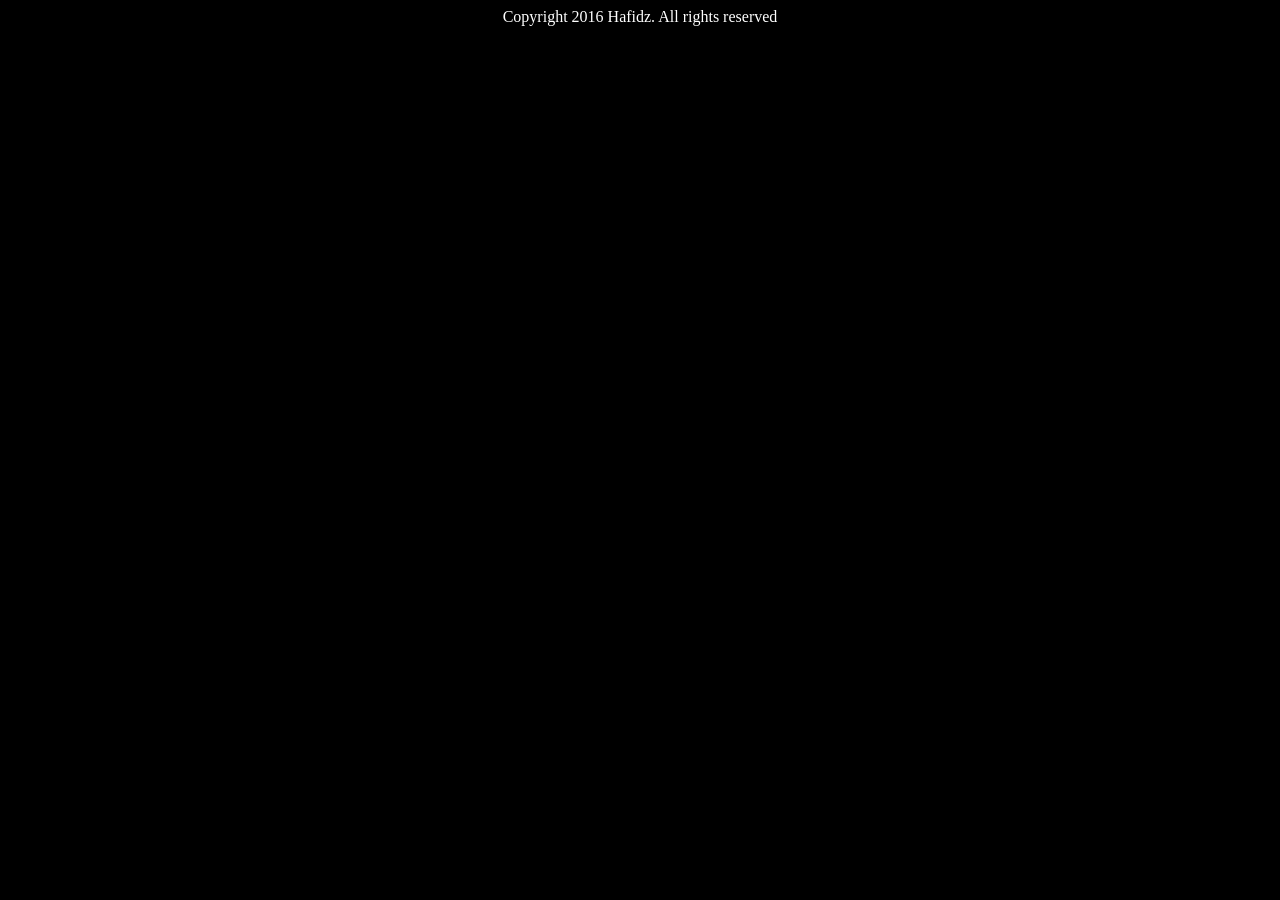
<file: content/atribut/footer.html>
<!DOCTYPE HTML>
<html>
	<head>
	<title>footer</title>
	<link rel="stylesheet" type="text/css" href="../css/footer.css">
    <!--<meta http-equiv="refresh" content="5">-->	
	</head>
	<body id="body">
		<a>Copyright 2016 Hafidz. All rights reserved</a>
	</body>
</html>
</file>
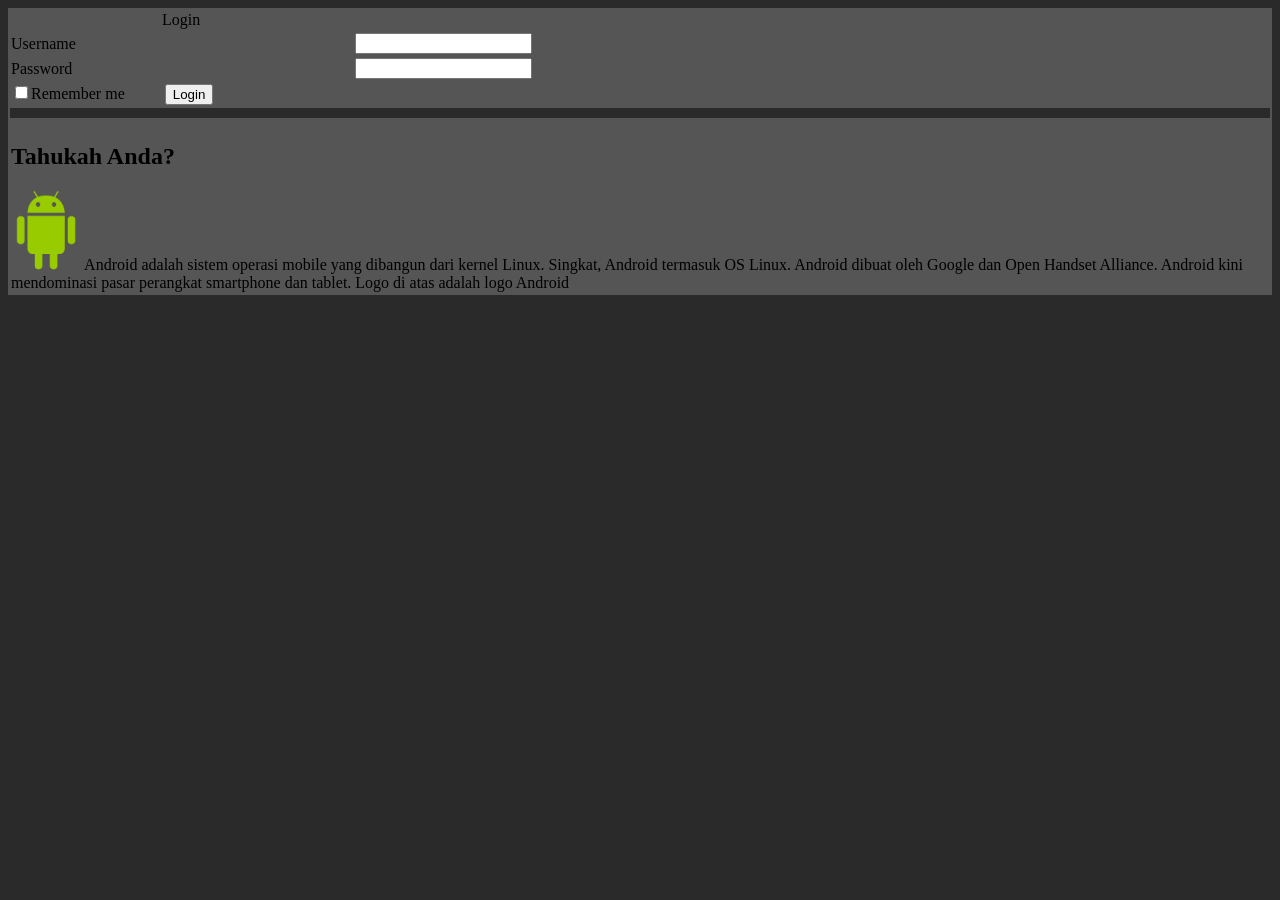
<file: content/atribut/sidebar.html>
<!DOCTYPE HTML>
<html>
	<head>
	<title>sidebar</title>
	<link rel="stylesheet" type="text/css" href="../css/sidebar.css">
    <!--<meta http-equiv="refresh" content="5">-->	
	</head>
	<body id="body">
	<table id="box" width="100%">
		<tr>
			<td align="center">Login</td>
		</tr>
		<tr>
			<td>Username</td>
			<td><form><input type="text" name="username" /></form></td>
		</tr>
		<tr>
			<td>Password</td>
			<td><form><input type="password" name="password" /></form></td>
		</tr>
		<tr>
			<td colspan="2">
			<form><input type="checkbox" name="remember me" value="on">Remember me
			&nbsp;&nbsp;&nbsp;&nbsp;&nbsp;&nbsp;&nbsp;&nbsp;
			<a href=""><button type="button">Login</button></a>
			</td>
		</tr>
		<tr class="blank"><td colspan="2"></td></tr>
	</table>
	<table id="box2">
		<tr>
			<td>
			<h2>Tahukah Anda?</h2>
			<img src="../picture/android-logo.png" alt="android" width="70px" height="80px">
			Android adalah sistem operasi mobile yang dibangun dari kernel Linux. Singkat, Android termasuk OS Linux.
			Android dibuat oleh Google dan Open Handset Alliance. Android kini mendominasi pasar perangkat smartphone
			dan tablet. Logo di atas adalah logo Android
			</td>
		</tr>
	</table>
	</body>
</html>
</file>
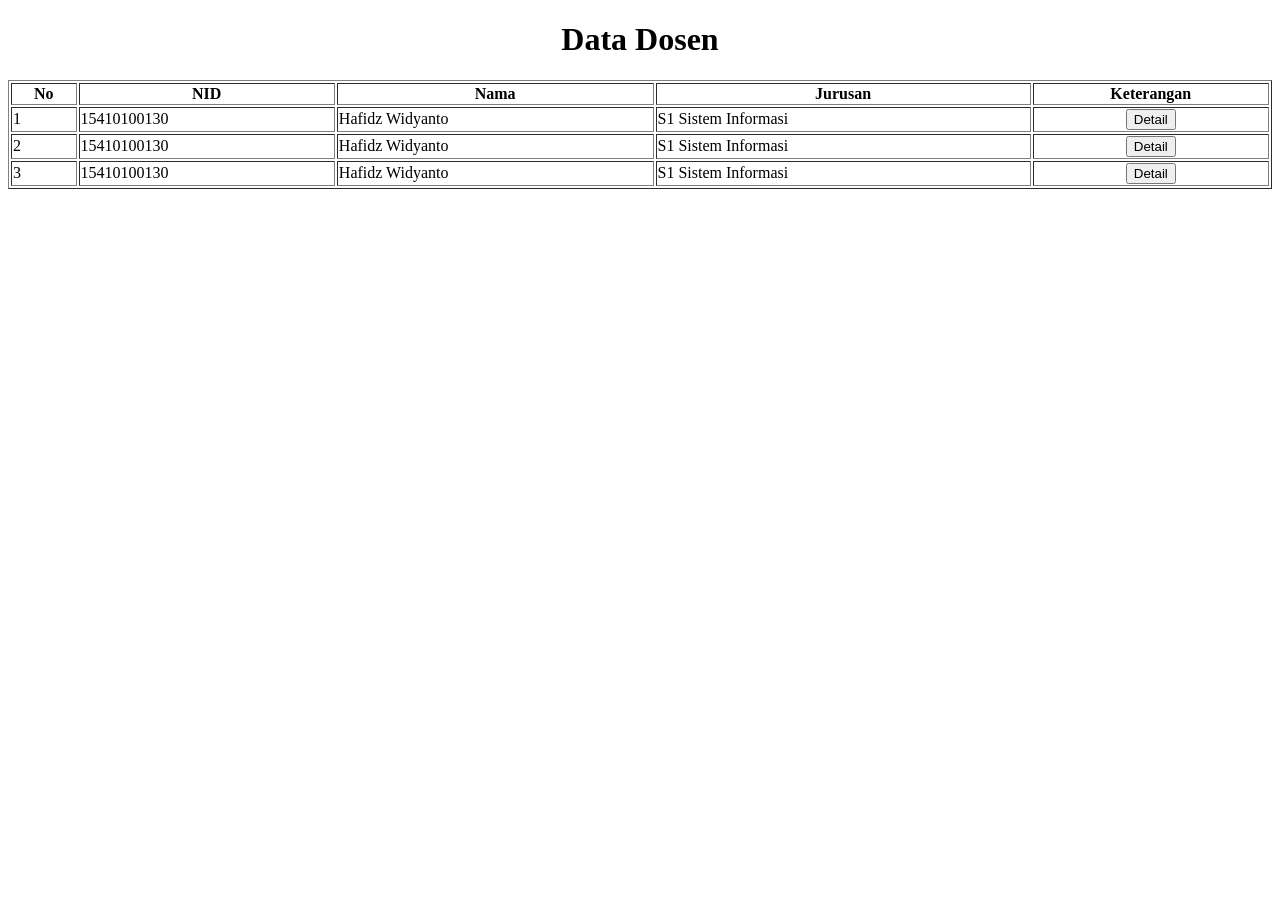
<file: content/menu/dsn.html>
<!DOCTYPE html>
<html>
  <head>
    <meta charset="utf-8">
    <title>dosen</title>
  </head>
  <body>
      <h1 style="text-align:center;">Data Dosen</h1>
      <table border="1" width="100%">
		<thead>
			<th>No</th>
			<th>NID</th>
			<th>Nama</th>
			<th>Jurusan</th>
			<th>Keterangan</th>
		</thead>
		<tbody>
			<td>1</td>
			<td>15410100130</td>
			<td>Hafidz Widyanto</td>
			<td>S1 Sistem Informasi</td>
			<td><center><a href="../detail/dsn/dsn1.html"><button type="button">Detail</button></a></center></td>
		</tbody>
		<tbody>
			<td>2</td>
			<td>15410100130</td>
			<td>Hafidz Widyanto</td>
			<td>S1 Sistem Informasi</td>
			<td><center><a href="../detail/dsn/dsn1.html"><button type="button">Detail</button></a></center></td>
		</tbody>
		<tbody>
			<td>3</td>
			<td>15410100130</td>
			<td>Hafidz Widyanto</td>
			<td>S1 Sistem Informasi</td>
			<td><center><a href="../detail/dsn/dsn1.html"><button type="button">Detail</button></a></center></td>
		</tbody>
	  </table>
  </body>
</html>
</file>
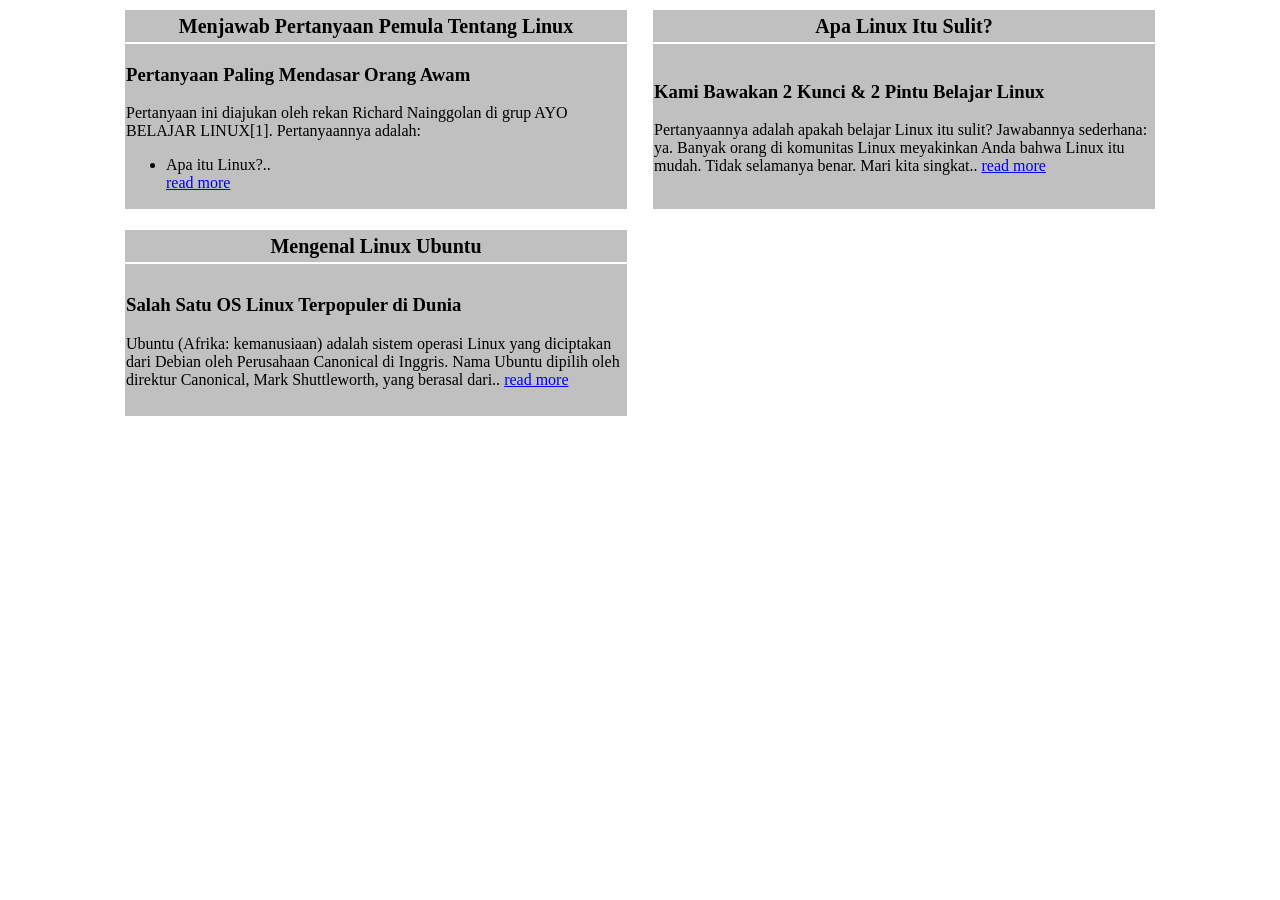
<file: content/menu/home.html>
<!DOCTYPE HTML>
<html>
	<head>
	<title>home</title>
	<link rel="stylesheet" type="text/css" href="../css/home.css">
    <!--<meta http-equiv="refresh" content="5">-->	
	</head>
	<body>
		<table align="center" border="0">
			<tr class="box">
				<td class="judul"><a>Menjawab Pertanyaan Pemula Tentang Linux</a></td>
				<td width="15px" rowspan="2" class="blank"></td>
				<td class="judul"><a>Apa Linux Itu Sulit?</a></td>
			</tr>
			<tr class="box">
				<td class="konten">
				<h3>Pertanyaan Paling Mendasar Orang Awam</h3>
				<p>Pertanyaan ini diajukan oleh rekan Richard Nainggolan di
					grup AYO BELAJAR LINUX[1]. Pertanyaannya adalah:</p>
				<ul>
					<li>Apa itu Linux?..</li><a href="../detail/post/post1.html">read more</a>
				</ul>
				</td>
				<td  width="500px">
				<h3>Kami Bawakan 2 Kunci & 2 Pintu Belajar Linux</h3>
				<p>Pertanyaannya adalah apakah belajar Linux itu sulit?
					Jawabannya sederhana: ya. Banyak orang di komunitas
					Linux meyakinkan Anda bahwa Linux itu mudah. Tidak
					selamanya benar. Mari kita singkat.. <a href="../detail/post/post2.html">read more</a></p>
				</td>
			</tr>
			<tr>
			<td height="15px" colspan="3"></td>
			</tr>
			<tr class="box">
				<td class="judul"><a>Mengenal Linux Ubuntu</a></td>
				<td width="20px" rowspan="2" class="blank"></td>
				
			</tr>
			<tr class="box">
				<td class="konten">
				<h3>Salah Satu OS Linux Terpopuler di Dunia</h3>
				<p>Ubuntu (Afrika: kemanusiaan) adalah sistem operasi
					Linux yang diciptakan dari Debian oleh Perusahaan Canonical di Inggris.
					Nama Ubuntu dipilih oleh direktur Canonical, Mark Shuttleworth, yang berasal dari.. 
					<a href="../detail/post/post3.html">read more</a></p>				
				</td>
				
			</tr>
		</table>
	</body>
</html>
</file>
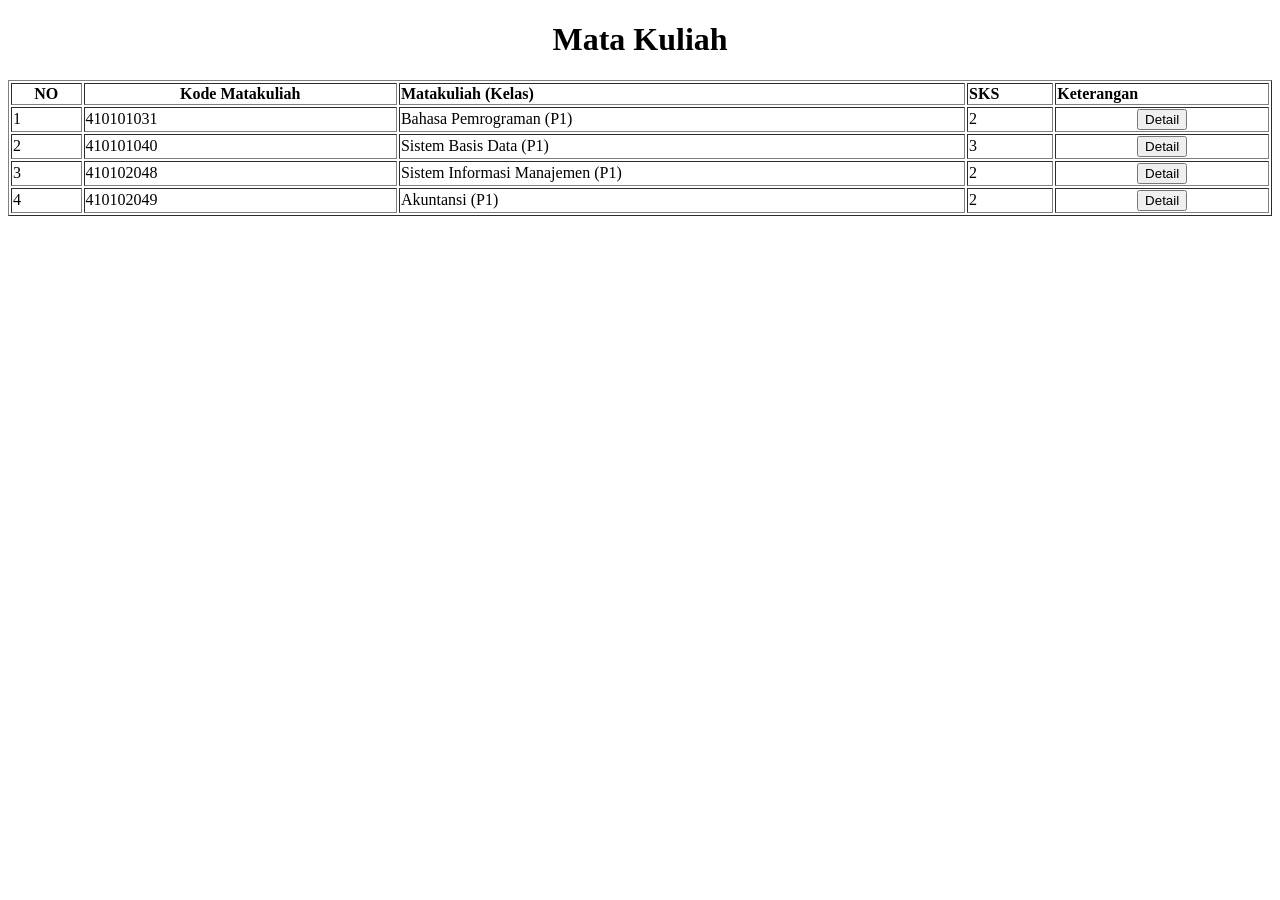
<file: content/menu/matkul.html>
<!DOCTYPE html>
<html>
  <head>
    <meta charset="utf-8">
    <title>mata kuliah</title>
  </head>
  <body>
		  <h1 style="text-align:center;">Mata Kuliah</h1>
	 <table  align="center" width="100%" border="1">
            <tbody>
			<tr>              
                <th>NO</th>
                <th>Kode Matakuliah</th>    
                <th style="text-align: left">Matakuliah (Kelas)</th>
                <th style="text-align:left">SKS</th>                           
                <th style="text-align:left">Keterangan</th>
            </tr>           
            <tr class="even">
				<td>1</td>
				<td>410101031</td>
				<td style="text-align:left">Bahasa Pemrograman (P1)</td>
				<td style="text-align:left">2</td>
				<td><center><a href="../detail/mk/mk1.html"><button type="button">Detail</button></a></center></td>
			</tr>
			<tr class="even">
				<td>2</td>
				<td>410101040</td>
				<td style="text-align:left">Sistem Basis Data (P1)</td>
				<td style="text-align:left">3</td>
				<td><center><a href="../detail/mk/mk1.html"><button type="button">Detail</button></a></center></td>
			</tr>
			<tr class="odd">
				<td>3</td>  
				<td>410102048</td>  
				<td style="text-align:left">Sistem Informasi Manajemen (P1)</td> 
				<td style="text-align:left">2</td>  
				<td><center><a href="../detail/mk/mk1.html"><button type="button">Detail</button></a></center></td>
			</tr>
			<tr class="odd">  
				<td>4</td>  
				<td>410102049</td> 
				<td style="text-align:left">Akuntansi (P1)</td>  
				<td style="text-align:left">2</td>  
				<td><center><a href="../detail/mk/mk1.html"><button type="button">Detail</button></a></center></td>
			</tr>
			         
        </tbody></table>
      
  </body>
</html>
</file>
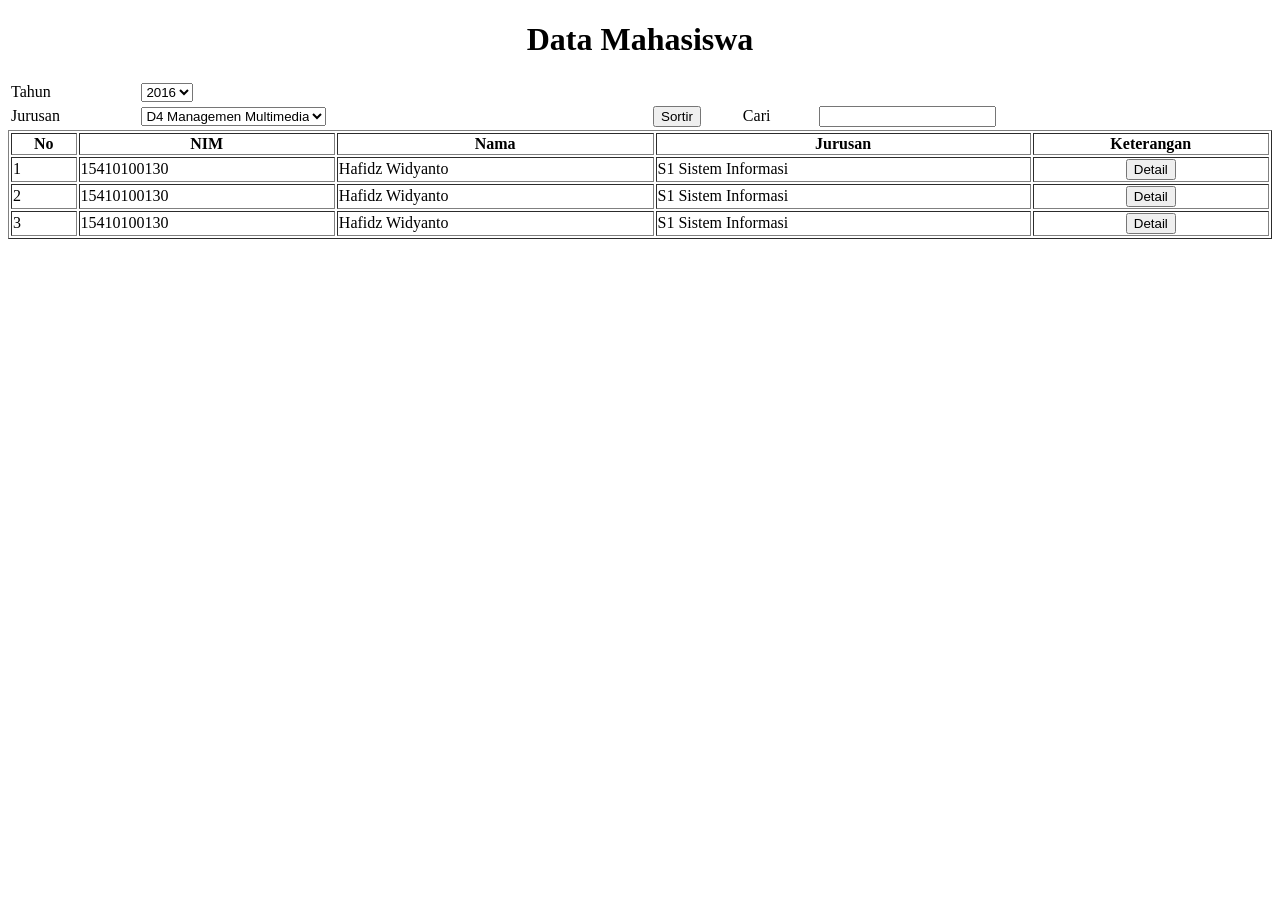
<file: content/menu/mhs.html>
<!DOCTYPE html>
<html>
  <head>
    <meta charset="utf-8">
    <title>mahasiswa</title>
  </head>
  <body>
      <h1 style="text-align:center;">Data Mahasiswa</h1>
	  <table width="100%" border="0">
		<tr>
			<td>Tahun</td>
			<td><select name="dropdown">
            <option value="2010" selected>2010</option>
            <option value="2011" selected>2011</option>
            <option value="2012" selected>2012</option>
            <option value="2013" selected>2013</option>
            <option value="2014" selected>2014</option>
            <option value="2015" selected>2015</option>
            <option value="2016" selected>2016</option></select></td>
		</tr>
		<tr>
			<td>Jurusan</td>
			<td><select name="dropdown">
            <option value="S1 Sistem Informasi" selected>S1 Sistem Informasi</option>
            <option value="S1 Sistem Komputer" selected>S1 Sistem Komputer</option>
            <option value="S1 Managemen Informasi" selected>S1 managemen Informasi</option>
            <option value="D4 Managemen Multimedia" selected>D4 Managemen Multimedia</option></select></td>
			<td><center><button type="button">Sortir</button></center></td>
			<td>Cari</td>
			<td><input type="text" name="search"/></td>
		</tr>
	</table>
      <table border="1" width="100%">
		<thead>
			<th>No</th>
			<th>NIM</th>
			<th>Nama</th>
			<th>Jurusan</th>
			<th>Keterangan</th>
		</thead>
		<tbody>
			<td>1</td>
			<td>15410100130</td>
			<td>Hafidz Widyanto</td>
			<td>S1 Sistem Informasi</td>
			<td><center><a href="../detail/mhs/130.html"><button type="button">Detail</button></a></center></td>
		</tbody>
		<tbody>
			<td>2</td>
			<td>15410100130</td>
			<td>Hafidz Widyanto</td>
			<td>S1 Sistem Informasi</td>
			<td><center><a href="../detail/mhs/130.html"><button type="button">Detail</button></a></center></td>
		</tbody>
		<tbody>
			<td>3</td>
			<td>15410100130</td>
			<td>Hafidz Widyanto</td>
			<td>S1 Sistem Informasi</td>
			<td><center><a href="../detail/mhs/130.html"><button type="button">Detail</button></a></center></td>
		</tbody>
	</table>
  </body>
</html>
</file>
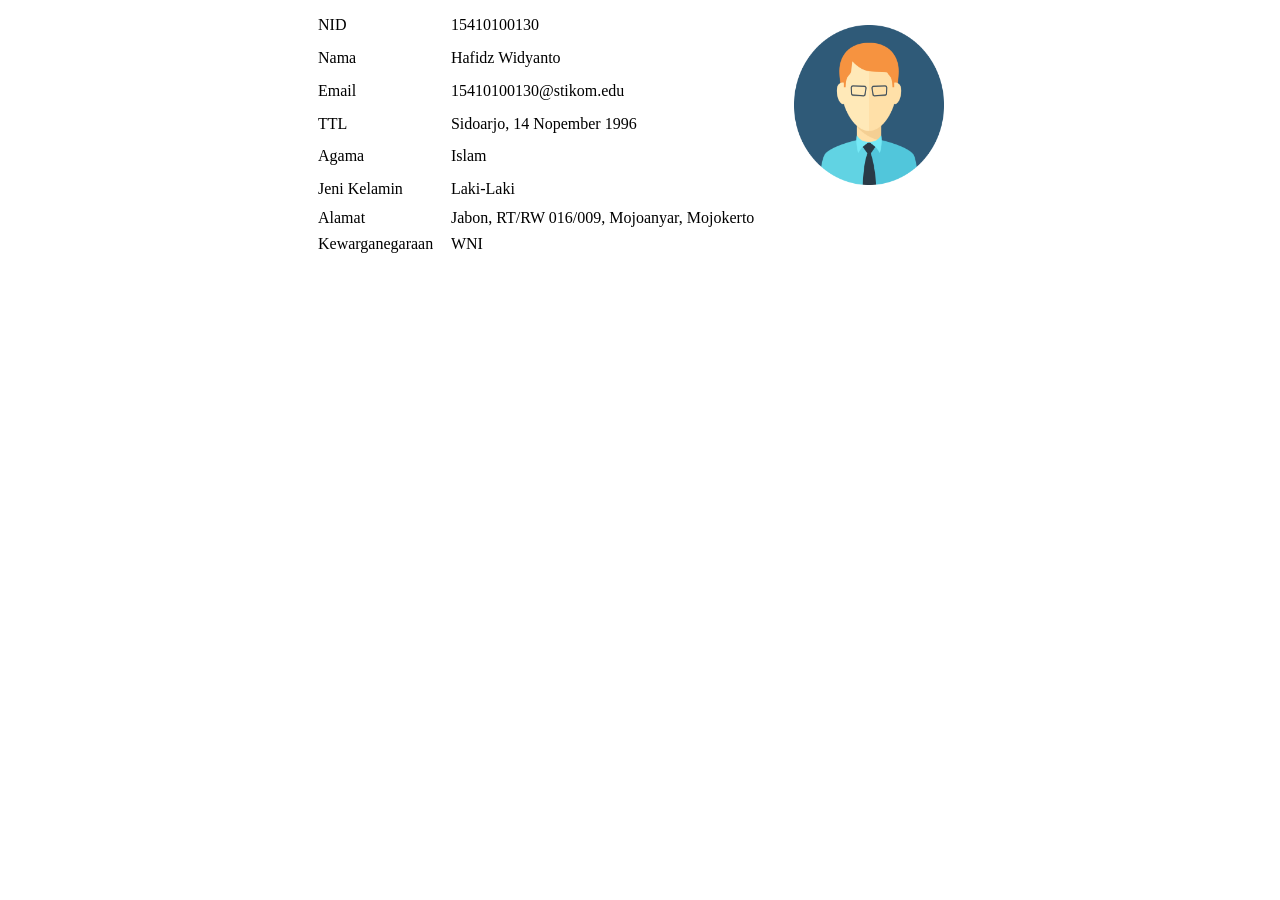
<file: content/detail/dsn/dsn1.html>
<!DOCTYPE HTML>
<html>
	<head>
	
	</head>
	<body>
		<table align="center" width="650px" height="250px">
			<tr>
				<td>NID</td>
				<td>15410100130</td>
				<td rowspan="6"><img src="../../picture/teacher.png" width="150px" height="160px" alt="foto"></td>
			</tr>
			<tr>
				<td>Nama</td>
				<td>Hafidz Widyanto</td>
			</tr>
			<tr>
				<td>Email</td>
				<td>15410100130@stikom.edu</td>
			</tr>
			<tr>
				<td>TTL</td>
				<td>Sidoarjo, 14 Nopember 1996</td>
			</tr>
			<tr>
				<td>Agama</td>
				<td>Islam</td>
			</tr>
			<tr>
				<td>Jeni Kelamin</td>
				<td>Laki-Laki</td>
			</tr>
			<tr>
				<td>Alamat</td>
				<td>Jabon, RT/RW 016/009, Mojoanyar, Mojokerto </td>
			</tr>
			<tr>
				<td>Kewarganegaraan</td>
				<td>WNI</td>
			</tr>
			
			</table>
	</body>
</html>
</file>
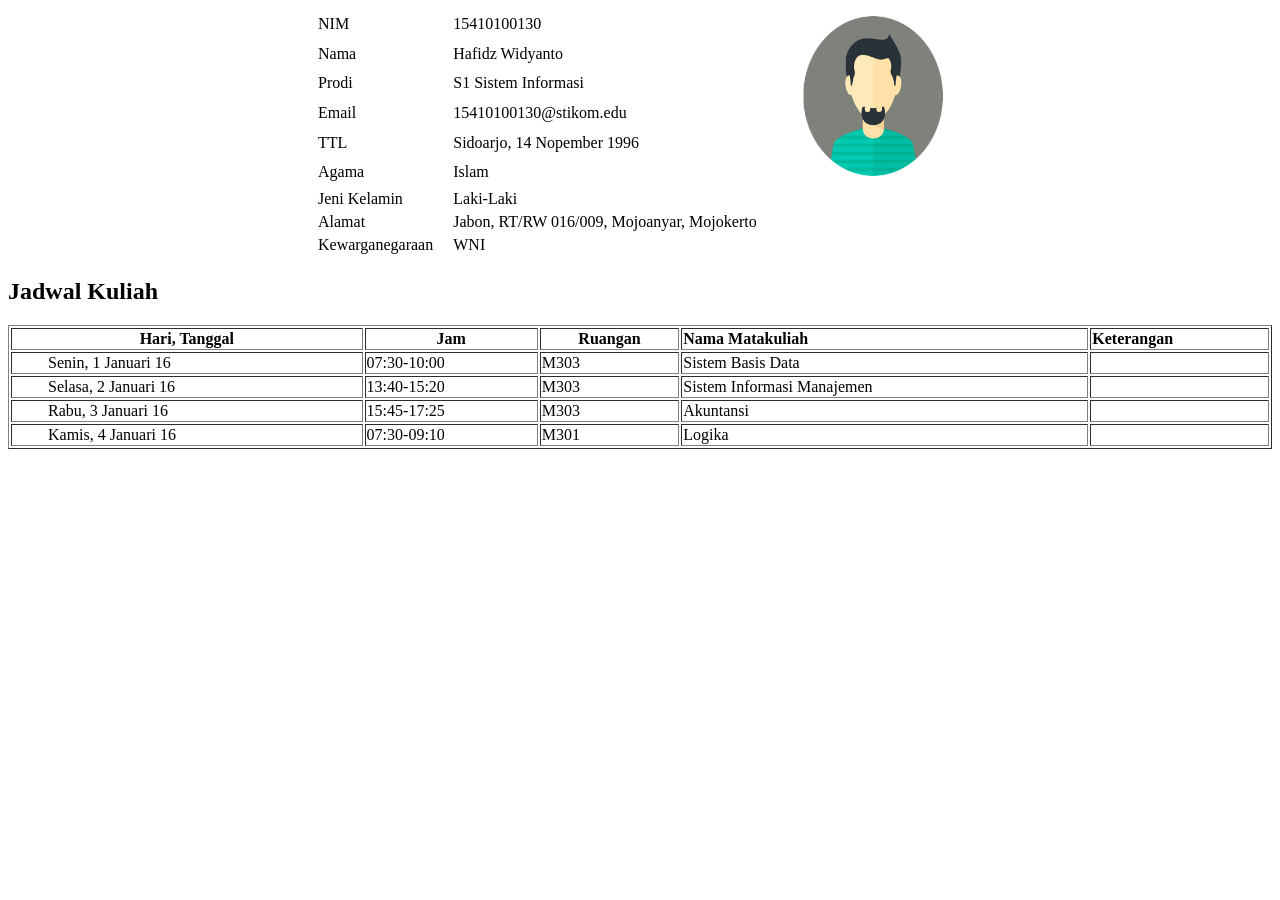
<file: content/detail/mhs/130.html>
<!DOCTYPE HTML>
<html>
	<head>
	
	</head>
	<body>
		<table align="center" width="650px" height="250px">
			<tr>
				<td>NIM</td>
				<td>15410100130</td>
				<td rowspan="6"><img src="../../picture/flat-faces-icons-circle-man-4_256x256x32.png" width="140px" height="160px" alt="foto"></td>
			</tr>
			<tr>
				<td>Nama</td>
				<td>Hafidz Widyanto</td>
			</tr>
			<tr>
				<td>Prodi</td>
				<td>S1 Sistem Informasi</td>
			</tr>
			<tr>
				<td>Email</td>
				<td>15410100130@stikom.edu</td>
			</tr>
			<tr>
				<td>TTL</td>
				<td>Sidoarjo, 14 Nopember 1996</td>
			</tr>
			<tr>
				<td>Agama</td>
				<td>Islam</td>
			</tr>
			<tr>
				<td>Jeni Kelamin</td>
				<td>Laki-Laki</td>
			</tr>
			<tr>
				<td>Alamat</td>
				<td>Jabon, RT/RW 016/009, Mojoanyar, Mojokerto </td>
			</tr>
			<tr>
				<td>Kewarganegaraan</td>
				<td>WNI</td>
			</tr>
			
			</table>
			<h2>Jadwal Kuliah</h2>
	  <table width="100%" border="1" style="margin-bottom: 0;">
            <tbody>
            <tr>
                <th>Hari, Tanggal</th>
                <th>Jam</th>
                <th>Ruangan</th>
                <th style="text-align: left">Nama Matakuliah</th>                                                        
                <th style="text-align: left">Keterangan</th>                
            </tr>
            <tr> 
	            <td style="text-align:left;text-indent:35px;">Senin, 1 Januari 16</td>
	            <td>07:30-10:00</td>
	            <td>M303</td>
	            <td style="text-align:left">Sistem Basis Data</td>
	            <td style="text-align:left"></td>
	        </tr>
            <tr>
            	<td style="text-align:left;text-indent:35px;">Selasa, 2 Januari 16</td>
            	<td>13:40-15:20</td>
            	<td>M303</td>
            	<td style="text-align:left">Sistem Informasi Manajemen</td>
            	<td style="text-align:left"></td>
            </tr>
            <tr>
            	<td style="text-align:left;text-indent:35px;">Rabu, 3 Januari 16</td>
            	<td>15:45-17:25</td>
            	<td>M303</td>
            	<td style="text-align:left">Akuntansi</td>
            	<td style="text-align:left"></td>
            </tr>
            <tr>
            	<td style="text-align:left;text-indent:35px;">Kamis, 4 Januari 16</td>
            	<td>07:30-09:10</td>
            	<td>M301</td>
            	<td style="text-align:left">Logika</td>
            	<td style="text-align:left"></td>
           	</tr>     
           </tbody>
</table>
	</body>
</html>
</file>
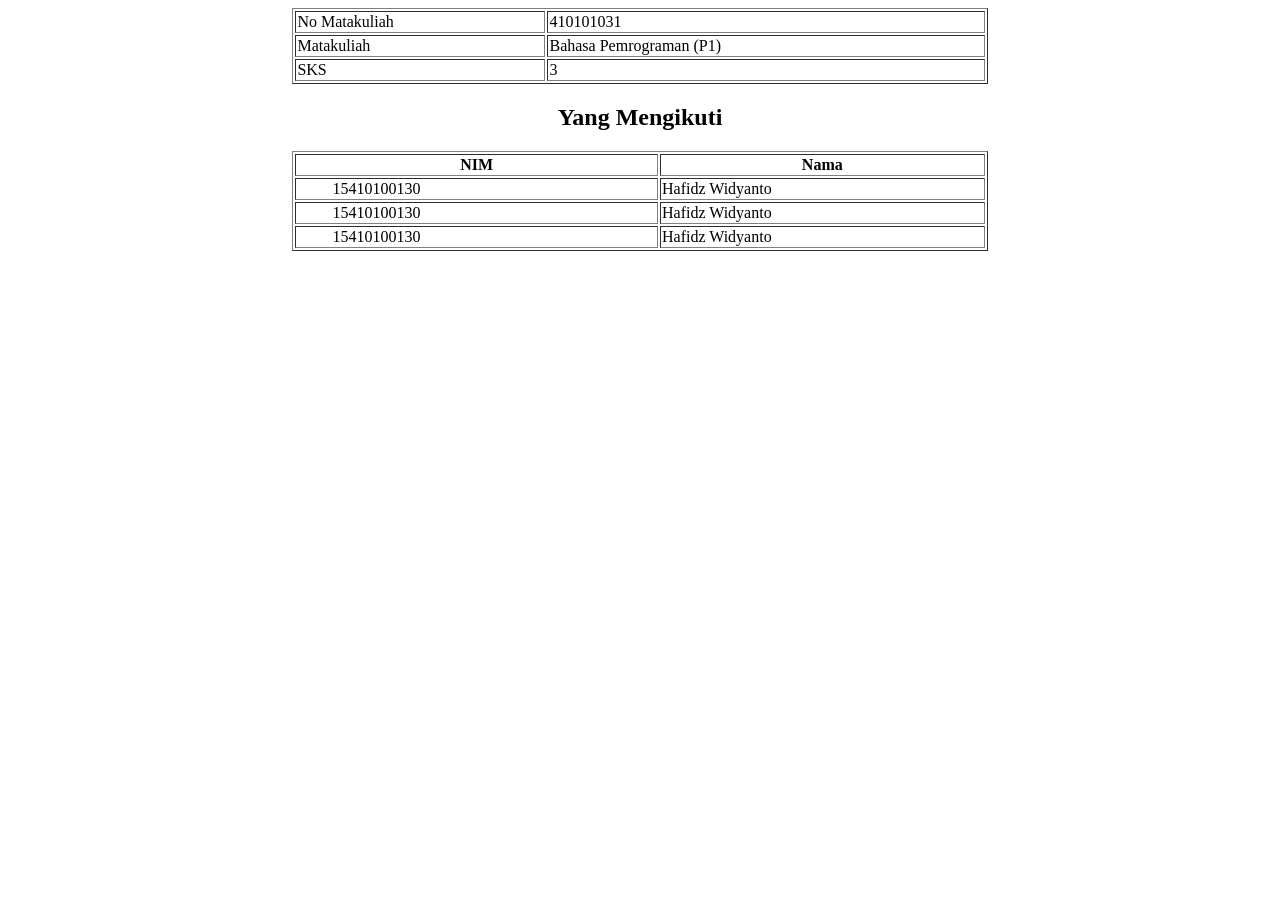
<file: content/detail/mk/mk1.html>
<!DOCTYPE HTML>
<html>
	<head>
	
	</head>
	<body>
		<table align="center" width="55%" border="1">
			<tr>
				<td>No Matakuliah</td>
				<td>410101031</td>
			</tr>
			<tr>
				<td>Matakuliah</td>
				<td>Bahasa Pemrograman (P1)</td>
			</tr>
			<tr>
				<td>SKS</td>
				<td>3</td>
			</tr>
			</table>
			<h2 align="center">Yang Mengikuti</h2>
	  <table width="55%" border="1" style="margin-bottom: 0;" align="center">
            <tbody>
            <tr>
                <th>NIM</th>
                <th>Nama</th>               
            </tr>
            <tr> 
	            <td style="text-align:left;text-indent:35px;">15410100130</td>
	            <td>Hafidz Widyanto</td>
	        </tr>
            <tr> 
	            <td style="text-align:left;text-indent:35px;">15410100130</td>
	            <td>Hafidz Widyanto</td>
	        </tr>
	        <tr> 
	            <td style="text-align:left;text-indent:35px;">15410100130</td>
	            <td>Hafidz Widyanto</td>
	        </tr>
           </tbody>
</table>
	</body>
</html>
</file>
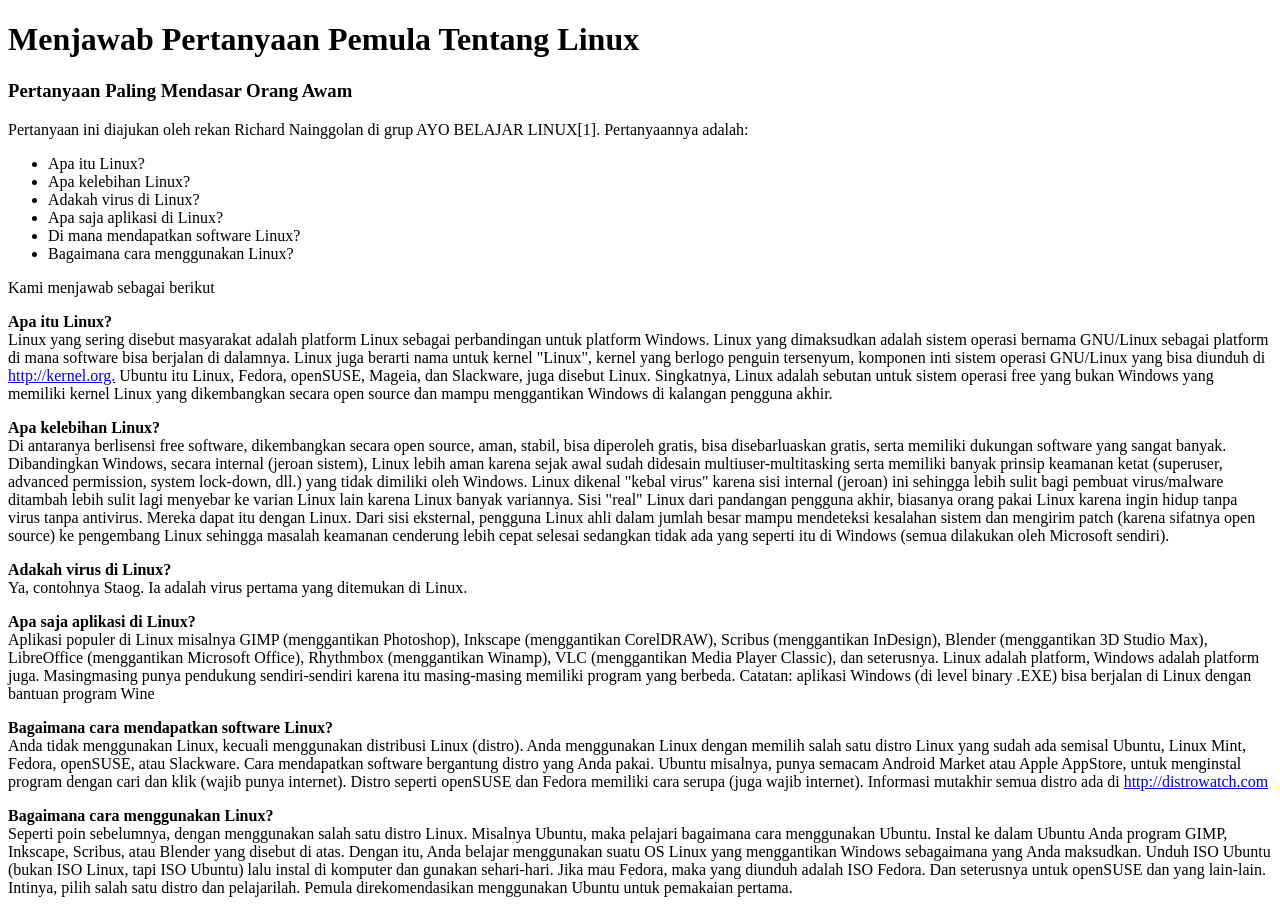
<file: content/detail/post/post1.html>
<!DOCTYPE HTML>
<html>
	<head>
		
	</head>
	<body>
	<h1>Menjawab Pertanyaan Pemula Tentang Linux</h1>
	<h3>Pertanyaan Paling Mendasar Orang Awam</h3>
	<p>Pertanyaan ini diajukan oleh rekan Richard Nainggolan di grup AYO BELAJAR LINUX[1]. Pertanyaannya adalah:</p>
	<ul>
		<li>Apa itu Linux?</li>
		<li>Apa kelebihan Linux?</li>
		<li>Adakah virus di Linux?</li>
		<li>Apa saja aplikasi di Linux?</li>
		<li>Di mana mendapatkan software Linux?</li>
		<li>Bagaimana cara menggunakan Linux?</li>
	</ul>
	<p>Kami menjawab sebagai berikut</p>
	<p><strong>Apa itu Linux?</strong><br />
		Linux yang sering disebut masyarakat adalah platform
		Linux sebagai perbandingan untuk platform Windows.
		Linux yang dimaksudkan adalah sistem operasi bernama
		GNU/Linux sebagai platform di mana software bisa berjalan di dalamnya. Linux juga berarti nama untuk kernel
		"Linux", kernel yang berlogo penguin tersenyum, komponen inti sistem operasi GNU/Linux yang bisa diunduh di
		<a href="http://kernel.org.">http://kernel.org.</a> Ubuntu itu Linux, Fedora, openSUSE,
		Mageia, dan Slackware, juga disebut Linux. Singkatnya,
		Linux adalah sebutan untuk sistem operasi free yang
		bukan Windows yang memiliki kernel Linux yang dikembangkan secara open source dan mampu menggantikan
		Windows di kalangan pengguna akhir.</p>																											
	<p><strong>Apa kelebihan Linux?</strong><br />
		Di antaranya berlisensi free software, dikembangkan secara open source, aman, stabil, bisa diperoleh gratis, bisa
		disebarluaskan gratis, serta memiliki dukungan software
		yang sangat banyak. Dibandingkan Windows, secara internal (jeroan sistem), Linux lebih aman karena sejak awal
		sudah didesain multiuser-multitasking serta memiliki banyak prinsip keamanan ketat (superuser, advanced permission, system lock-down, dll.) yang tidak dimiliki
		oleh Windows. Linux dikenal "kebal virus" karena
		sisi internal (jeroan) ini sehingga lebih sulit bagi
		pembuat virus/malware ditambah lebih sulit lagi
		menyebar ke varian Linux lain karena Linux banyak
		variannya. Sisi "real" Linux dari pandangan pengguna akhir, biasanya orang pakai Linux karena
		ingin hidup tanpa virus tanpa antivirus. Mereka
		dapat itu dengan Linux. Dari sisi eksternal, pengguna Linux ahli dalam jumlah besar mampu mendeteksi kesalahan sistem dan mengirim patch
		(karena sifatnya open source) ke pengembang
		Linux sehingga masalah keamanan cenderung lebih cepat selesai sedangkan tidak ada yang seperti
		itu di Windows (semua dilakukan oleh Microsoft
		sendiri).</p>
	<p><strong>Adakah virus di Linux?</strong><br />
		Ya, contohnya Staog. Ia adalah virus pertama yang
		ditemukan di Linux.</p>
	<p><strong>Apa saja aplikasi di Linux?</strong><br />
		Aplikasi populer di Linux misalnya GIMP (menggantikan Photoshop), Inkscape (menggantikan
		CorelDRAW), Scribus (menggantikan InDesign),
		Blender (menggantikan 3D Studio Max), LibreOffice (menggantikan Microsoft Office), Rhythmbox
		(menggantikan Winamp), VLC (menggantikan Media Player Classic), dan seterusnya. Linux adalah
		platform, Windows adalah platform juga. Masingmasing punya pendukung sendiri-sendiri karena itu
		masing-masing memiliki program yang berbeda.
		Catatan: aplikasi Windows (di level binary .EXE)
		bisa berjalan di Linux dengan bantuan program Wine</p>
	<p><strong>Bagaimana cara mendapatkan software Linux?</strong><br />
		Anda tidak menggunakan Linux, kecuali menggunakan distribusi
		Linux (distro). Anda menggunakan Linux dengan memilih salah
		satu distro Linux yang sudah ada semisal Ubuntu, Linux Mint,
		Fedora, openSUSE, atau Slackware. Cara mendapatkan software bergantung distro yang Anda pakai. Ubuntu misalnya, punya semacam Android Market atau Apple AppStore, untuk
		menginstal program dengan cari dan klik (wajib punya internet).
		Distro seperti openSUSE dan Fedora memiliki cara serupa (juga
		wajib internet). Informasi mutakhir semua distro ada di
		<a href="http://distrowatch.com.">http://distrowatch.com</a></p>
	<p><strong>Bagaimana cara menggunakan Linux?</strong><br />
		Seperti poin sebelumnya, dengan menggunakan salah satu distro Linux. Misalnya Ubuntu, maka pelajari bagaimana cara
		menggunakan Ubuntu. Instal ke dalam Ubuntu Anda program
		GIMP, Inkscape, Scribus, atau Blender yang disebut di atas.
		Dengan itu, Anda belajar menggunakan suatu OS Linux yang
		menggantikan Windows sebagaimana yang Anda maksudkan.
		Unduh ISO Ubuntu (bukan ISO Linux, tapi ISO Ubuntu) lalu instal
		di komputer dan gunakan sehari-hari. Jika mau Fedora, maka
		yang diunduh adalah ISO Fedora. Dan seterusnya untuk
		openSUSE dan yang lain-lain. Intinya, pilih salah satu distro dan
		pelajarilah. Pemula direkomendasikan menggunakan Ubuntu untuk pemakaian pertama.</p>
	</body>
</html>
</file>
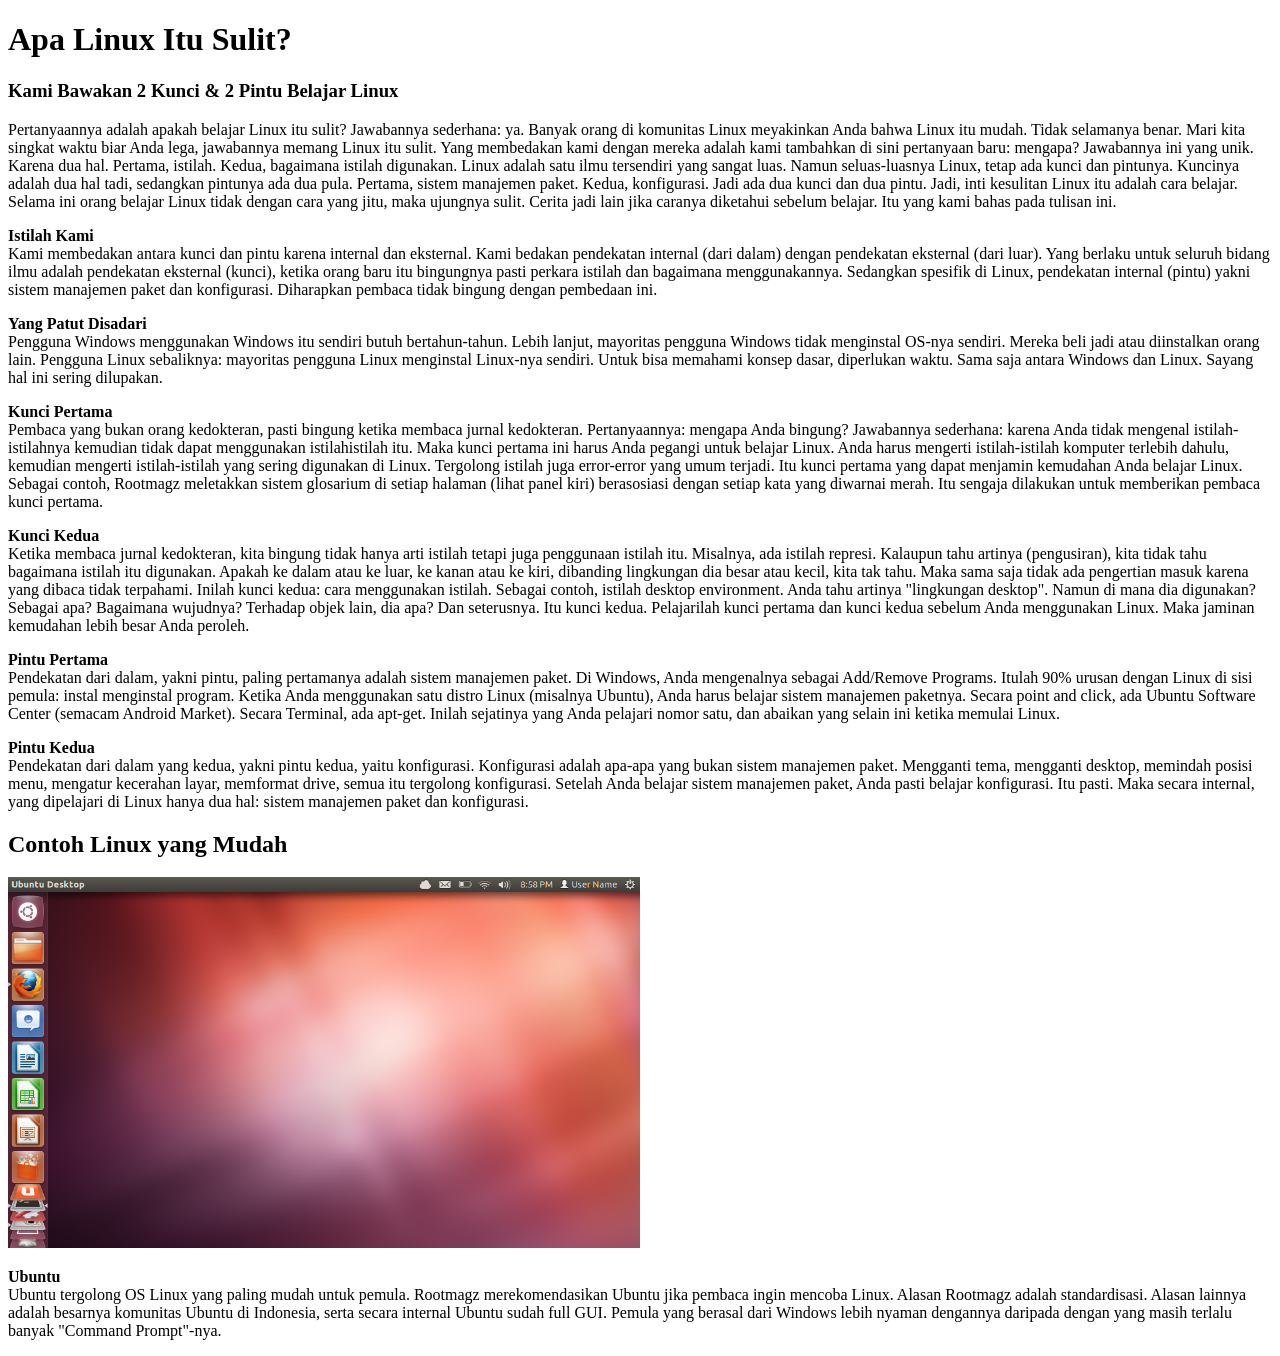
<file: content/detail/post/post2.html>
<!DOCTYPE HTML>
<html>
	<head>
		
	</head>
	<body>
	<h1>Apa Linux Itu Sulit?</h1>
	<h3>Kami Bawakan 2 Kunci & 2 Pintu Belajar Linux</h3>
	<p>Pertanyaannya adalah apakah belajar Linux itu sulit?
		Jawabannya sederhana: ya. Banyak orang di komunitas
		Linux meyakinkan Anda bahwa Linux itu mudah. Tidak
		selamanya benar. Mari kita singkat waktu biar Anda lega,
		jawabannya memang Linux itu sulit. Yang membedakan
		kami dengan mereka adalah kami tambahkan di sini pertanyaan baru: mengapa? Jawabannya ini yang unik. Karena dua hal. Pertama, istilah. Kedua, bagaimana istilah
		digunakan. Linux adalah satu ilmu tersendiri yang sangat
		luas. Namun seluas-luasnya Linux, tetap ada kunci dan
		pintunya. Kuncinya adalah dua hal tadi, sedangkan pintunya ada dua pula. Pertama, sistem manajemen paket.
		Kedua, konfigurasi. Jadi ada dua kunci dan dua pintu.
		Jadi, inti kesulitan Linux itu adalah cara belajar. Selama
		ini orang belajar Linux tidak dengan cara yang jitu, maka
		ujungnya sulit. Cerita jadi lain jika caranya diketahui sebelum belajar. Itu yang kami bahas pada tulisan ini.</p>
	<p><strong>Istilah Kami</strong><br />
		Kami membedakan antara kunci dan pintu karena internal
		dan eksternal. Kami bedakan pendekatan internal (dari
		dalam) dengan pendekatan eksternal (dari luar). Yang
		berlaku untuk seluruh bidang ilmu adalah pendekatan eksternal (kunci), ketika orang baru itu bingungnya pasti
		perkara istilah dan bagaimana menggunakannya.
		Sedangkan spesifik di Linux, pendekatan internal (pintu)
		yakni sistem manajemen paket dan konfigurasi. Diharapkan pembaca tidak bingung dengan pembedaan ini.</p>																											
	<p><strong>Yang Patut Disadari</strong><br />
		Pengguna Windows menggunakan Windows itu sendiri
		butuh bertahun-tahun. Lebih lanjut, mayoritas pengguna
		Windows tidak menginstal OS-nya sendiri. Mereka beli
		jadi atau diinstalkan orang lain. Pengguna Linux sebaliknya: mayoritas pengguna Linux menginstal Linux-nya
		sendiri. Untuk bisa memahami konsep dasar, diperlukan
		waktu. Sama saja antara Windows dan Linux. Sayang hal
		ini sering dilupakan.</p>
	<p><strong>Kunci Pertama</strong><br />
		Pembaca yang bukan orang kedokteran, pasti bingung ketika membaca jurnal kedokteran. Pertanyaannya: mengapa Anda bingung? Jawabannya
		sederhana: karena Anda tidak mengenal istilah-istilahnya kemudian tidak dapat menggunakan istilahistilah itu. Maka kunci pertama ini harus Anda
		pegangi untuk belajar Linux. Anda harus mengerti istilah-istilah komputer terlebih dahulu, kemudian
		mengerti istilah-istilah yang sering digunakan di Linux. Tergolong istilah juga error-error yang umum
		terjadi. Itu kunci pertama yang dapat menjamin kemudahan Anda belajar Linux. Sebagai contoh,
		Rootmagz meletakkan sistem glosarium di setiap halaman (lihat panel kiri) berasosiasi dengan setiap
		kata yang diwarnai merah. Itu sengaja dilakukan untuk memberikan pembaca kunci pertama.</p>
	<p><strong>Kunci Kedua</strong><br />
		Ketika membaca jurnal kedokteran, kita bingung
		tidak hanya arti istilah tetapi juga penggunaan istilah itu. Misalnya, ada istilah represi. Kalaupun tahu
		artinya (pengusiran), kita tidak tahu bagaimana
		istilah itu digunakan. Apakah ke dalam atau ke luar,
		ke kanan atau ke kiri, dibanding lingkungan dia besar atau kecil, kita tak tahu. Maka sama saja tidak
		ada pengertian masuk karena yang dibaca tidak
		terpahami. Inilah kunci kedua: cara menggunakan
		istilah. Sebagai contoh, istilah desktop environment.
		Anda tahu artinya "lingkungan desktop". Namun di
		mana dia digunakan? Sebagai apa? Bagaimana
		wujudnya? Terhadap objek lain, dia apa? Dan
		seterusnya. Itu kunci kedua. Pelajarilah kunci pertama dan kunci kedua sebelum Anda menggunakan Linux. Maka jaminan kemudahan lebih besar
		Anda peroleh.</p>
	<p><strong>Pintu Pertama</strong><br />
		Pendekatan dari dalam, yakni pintu, paling pertamanya adalah sistem manajemen paket. Di Windows, Anda mengenalnya sebagai Add/Remove Programs. Itulah
		90% urusan dengan Linux di sisi pemula: instal menginstal program. Ketika Anda menggunakan satu distro Linux (misalnya
		Ubuntu), Anda harus belajar sistem manajemen paketnya. Secara point and click, ada Ubuntu Software Center (semacam
		Android Market). Secara Terminal, ada apt-get. Inilah sejatinya
		yang Anda pelajari nomor satu, dan abaikan yang selain ini
		ketika memulai Linux.</p>
	<p><strong>Pintu Kedua</strong><br />
		Pendekatan dari dalam yang kedua, yakni pintu kedua, yaitu
		konfigurasi. Konfigurasi adalah apa-apa yang bukan sistem manajemen paket. Mengganti tema, mengganti desktop, memindah
		posisi menu, mengatur kecerahan layar, memformat drive,
		semua itu tergolong konfigurasi. Setelah Anda belajar sistem
		manajemen paket, Anda pasti belajar konfigurasi. Itu pasti. Maka
		secara internal, yang dipelajari di Linux hanya dua hal: sistem
		manajemen paket dan konfigurasi.</p>
	<h2>Contoh Linux yang Mudah</h2>
	<img src="../../picture/Ubuntu_12.04.png" alt="ubuntu" width="50%""><br />
	<p><strong>Ubuntu</strong><br />
		Ubuntu tergolong OS Linux yang paling mudah untuk pemula.
		Rootmagz merekomendasikan Ubuntu jika pembaca ingin mencoba Linux. Alasan Rootmagz adalah standardisasi. Alasan
		lainnya adalah besarnya komunitas Ubuntu di Indonesia, serta
		secara internal Ubuntu sudah full GUI. Pemula yang berasal
		dari Windows lebih nyaman dengannya daripada dengan yang
		masih terlalu banyak "Command Prompt"-nya.</p>
	</body>
</html>
</file>
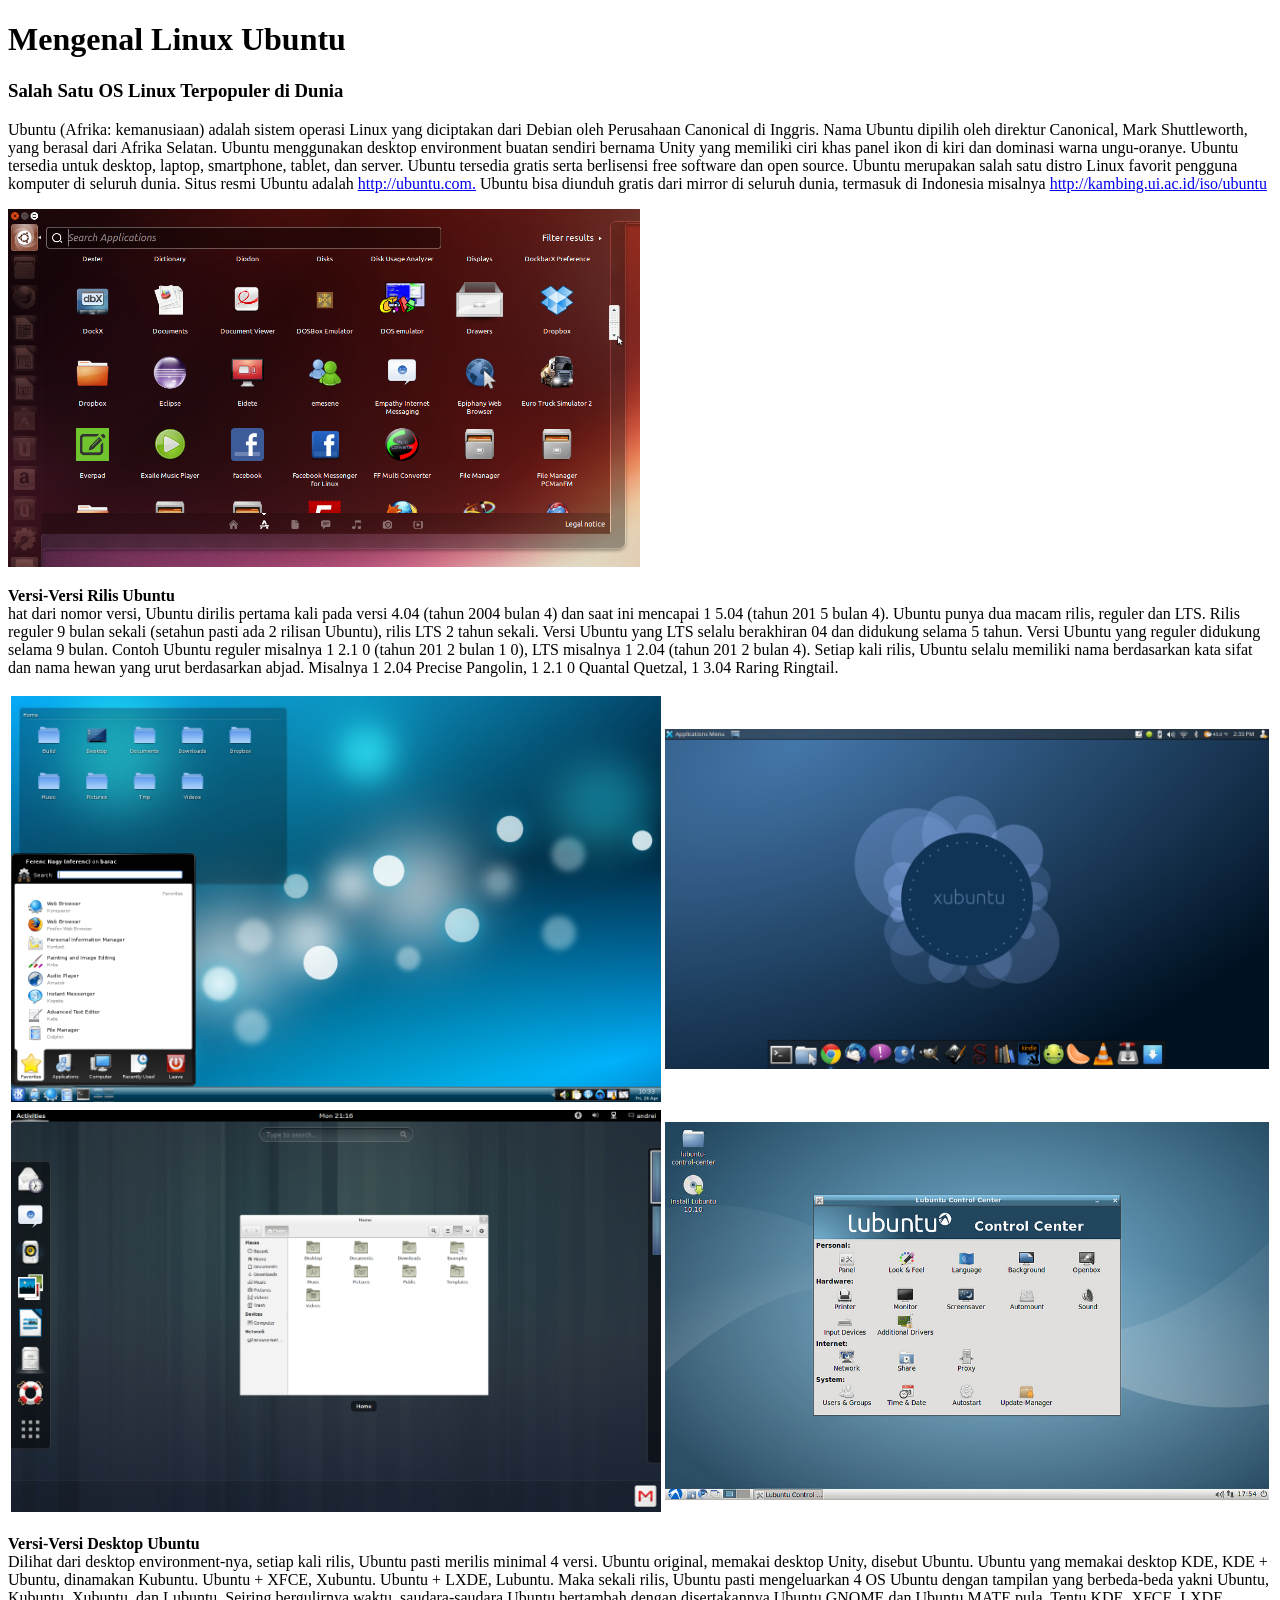
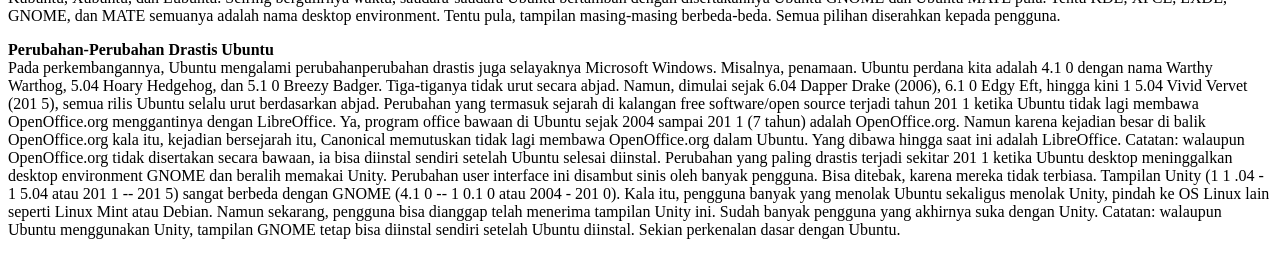
<file: content/detail/post/post3.html>
<!DOCTYPE HTML>
<html>
	<head>
		
	</head>
	<body>
	<h1>Mengenal Linux Ubuntu</h1>
	<h3>Salah Satu OS Linux Terpopuler di Dunia</h3>
	<p>Ubuntu (Afrika: kemanusiaan) adalah sistem operasi
		Linux yang diciptakan dari Debian oleh Perusahaan Canonical di Inggris. Nama Ubuntu dipilih oleh direktur Canonical, Mark Shuttleworth, yang berasal dari Afrika
		Selatan. Ubuntu menggunakan desktop environment
		buatan sendiri bernama Unity yang memiliki ciri khas
		panel ikon di kiri dan dominasi warna ungu-oranye.
		Ubuntu tersedia untuk desktop, laptop, smartphone, tablet, dan server. Ubuntu tersedia gratis serta berlisensi free
		software dan open source. Ubuntu merupakan salah satu
		distro Linux favorit pengguna komputer di seluruh dunia.
		Situs resmi Ubuntu adalah <a href="http://ubuntu.com.">http://ubuntu.com.</a> Ubuntu bisa
		diunduh gratis dari mirror di seluruh dunia, termasuk di
		Indonesia misalnya <a href="http://kambing.ui.ac.id/iso/ubuntu">http://kambing.ui.ac.id/iso/ubuntu</a></p>
		<img src="../../picture/ubuntu-13.04-dash-overlay-icons.png" alt="ubuntu 13.04" width="50%"><br />
	<p><strong>Versi-Versi Rilis Ubuntu</strong><br />
		hat dari nomor versi, Ubuntu dirilis pertama kali pada
		versi 4.04 (tahun 2004 bulan 4) dan saat ini mencapai
		1 5.04 (tahun 201 5 bulan 4). Ubuntu punya dua macam
		rilis, reguler dan LTS. Rilis reguler 9 bulan sekali (setahun
		pasti ada 2 rilisan Ubuntu), rilis LTS 2 tahun sekali. Versi
		Ubuntu yang LTS selalu berakhiran 04 dan didukung
		selama 5 tahun. Versi Ubuntu yang reguler didukung
		selama 9 bulan. Contoh Ubuntu reguler misalnya 1 2.1 0
		(tahun 201 2 bulan 1 0), LTS misalnya 1 2.04 (tahun 201 2
		bulan 4). Setiap kali rilis, Ubuntu selalu memiliki nama
		berdasarkan kata sifat dan nama hewan yang urut berdasarkan abjad. Misalnya 1 2.04 Precise Pangolin, 1 2.1 0
		Quantal Quetzal, 1 3.04 Raring Ringtail.</p>
		<table width="100%">
			<tr>
				<td><img src="../../picture/Kubuntu_jaunty.png" alt="Kubuntu" width="100%"></td>
				<td><img src="../../picture/xubuntu.png" alt="Xubuntu" width="100%"><br /></td>
			</tr>
			<tr>
				<td><img src="../../picture/gnome3.png" alt="ubuntu GNOME" width="100%">
				<td><img src="../../picture/4960072883_73ac8ce385_b.jpg" alt="Lubuntu" width="100%"><br />
			</tr>
		</table>
	<p><strong>Versi-Versi Desktop Ubuntu</strong><br />
		Dilihat dari desktop environment-nya, setiap kali rilis, Ubuntu pasti merilis minimal 4 versi. Ubuntu original, memakai desktop Unity, disebut Ubuntu.
		Ubuntu yang memakai desktop KDE, KDE +
		Ubuntu, dinamakan Kubuntu. Ubuntu + XFCE,
		Xubuntu. Ubuntu + LXDE, Lubuntu. Maka sekali rilis, Ubuntu pasti mengeluarkan 4 OS Ubuntu
		dengan tampilan yang berbeda-beda yakni Ubuntu,
		Kubuntu, Xubuntu, dan Lubuntu. Seiring bergulirnya
		waktu, saudara-saudara Ubuntu bertambah dengan
		disertakannya Ubuntu GNOME dan Ubuntu MATE
		pula. Tentu KDE, XFCE, LXDE, GNOME, dan
		MATE semuanya adalah nama desktop environment. Tentu pula, tampilan masing-masing berbeda-beda. Semua pilihan diserahkan kepada
		pengguna.</p>
	<p><strong>Perubahan-Perubahan Drastis Ubuntu</strong><br />
		Pada perkembangannya, Ubuntu mengalami perubahanperubahan drastis juga selayaknya Microsoft Windows. Misalnya,
		penamaan. Ubuntu perdana kita adalah 4.1 0 dengan nama
		Warthy Warthog, 5.04 Hoary Hedgehog, dan 5.1 0 Breezy
		Badger. Tiga-tiganya tidak urut secara abjad. Namun, dimulai
		sejak 6.04 Dapper Drake (2006), 6.1 0 Edgy Eft, hingga kini
		1 5.04 Vivid Vervet (201 5), semua rilis Ubuntu selalu urut
		berdasarkan abjad.
		Perubahan yang termasuk sejarah di kalangan free
		software/open source terjadi tahun 201 1 ketika Ubuntu tidak lagi
		membawa OpenOffice.org menggantinya dengan LibreOffice.
		Ya, program office bawaan di Ubuntu sejak 2004 sampai 201 1 (7
		tahun) adalah OpenOffice.org. Namun karena kejadian besar di
		balik OpenOffice.org kala itu, kejadian bersejarah itu, Canonical
		memutuskan tidak lagi membawa OpenOffice.org dalam Ubuntu.
		Yang dibawa hingga saat ini adalah LibreOffice. Catatan:
		walaupun OpenOffice.org tidak disertakan secara bawaan, ia
		bisa diinstal sendiri setelah Ubuntu selesai diinstal.
		Perubahan yang paling drastis terjadi
		sekitar 201 1 ketika Ubuntu desktop
		meninggalkan desktop environment
		GNOME dan beralih memakai Unity.
		Perubahan user interface ini disambut
		sinis oleh banyak pengguna. Bisa
		ditebak, karena mereka tidak terbiasa.
		Tampilan Unity (1 1 .04 - 1 5.04 atau
		201 1 -- 201 5) sangat berbeda dengan
		GNOME (4.1 0 -- 1 0.1 0 atau 2004 -
		201 0). Kala itu, pengguna banyak
		yang menolak Ubuntu sekaligus
		menolak Unity, pindah ke OS Linux
		lain seperti Linux Mint atau Debian.
		Namun sekarang, pengguna bisa
		dianggap telah menerima tampilan
		Unity ini. Sudah banyak pengguna
		yang akhirnya suka dengan Unity.
		Catatan: walaupun Ubuntu
		menggunakan Unity, tampilan
		GNOME tetap bisa diinstal sendiri setelah Ubuntu diinstal.
		Sekian perkenalan dasar dengan Ubuntu.</p>
	</body>
</html>
</file>
<file: content/css/footer.css>
#body{
	background-color:black;
	text-align:center;
}
#body a{
	color:white;
}
</file>
<file: content/css/sidebar.css>
#body{
	background-color:#2A2A2A;
}
#box{
	background-color:#555555;
}
#box2{
	background-color:#555555;
}
.blank{
	background-color:#2A2A2A;
	height:10px;
	border:0;
}
</file>
<file: content/css/home.css>
.judul{
	height:30px;
	text-align:center;
}
.judul a{
	font-size:20px;
	font-weight:bold;
}
.konten{
	height:150px;
	width:500px;
}
.box{
	background-color:silver;
}
.blank{
	background-color:white;
}
</file>
